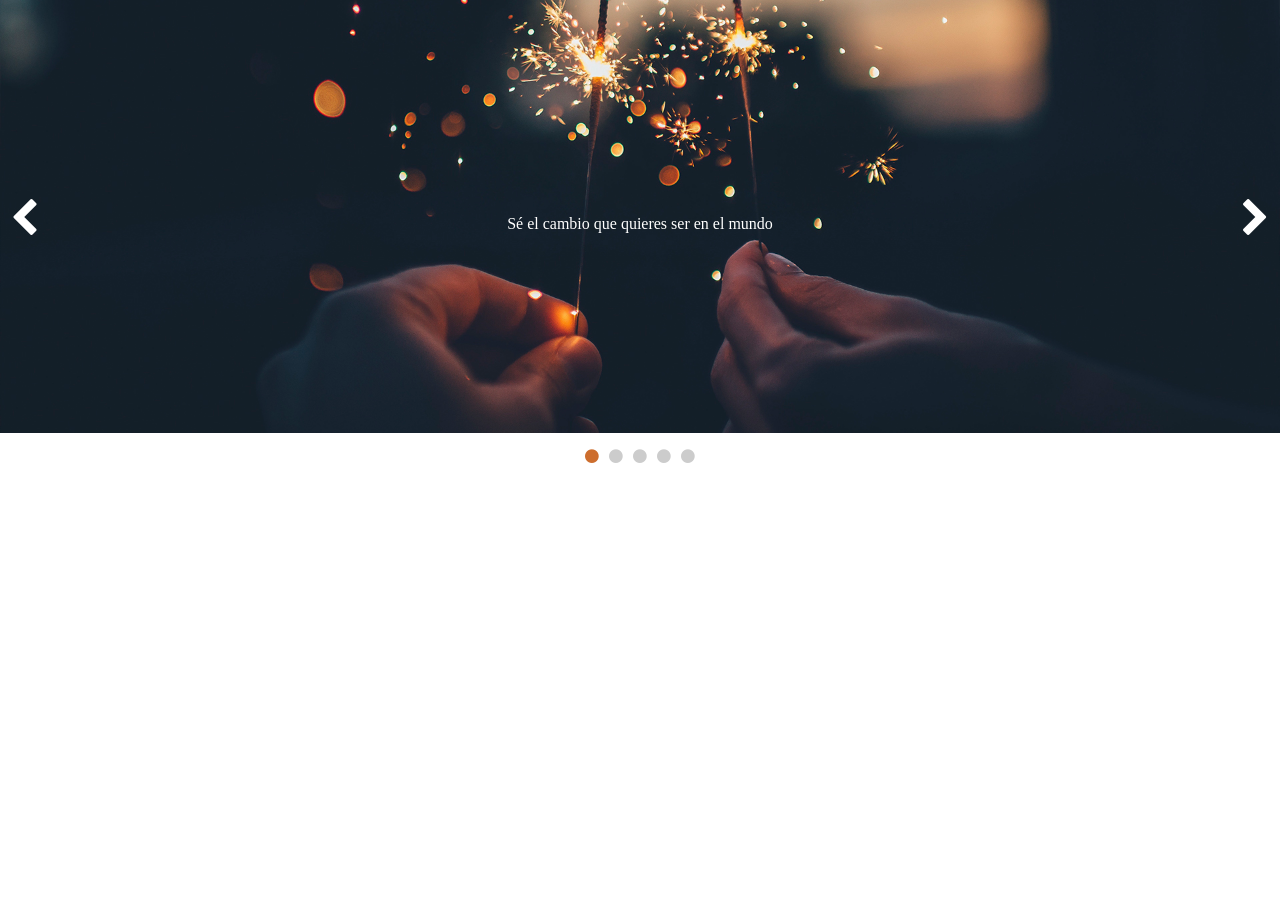
<file: index2.html>
<!DOCTYPE html PUBLIC "-//W3C//DTD XHTML 1.0 Transitional//EN" "http://www.w3.org/TR/xhtml1/DTD/xhtml1-transitional.dtd">
<html xmlns="http://www.w3.org/1999/xhtml">
<head>
<meta http-equiv="Content-Type" content="text/html; charset=utf-8" />
<title>Carrusel de imagenes</title>
<link rel="stylesheet" href="css2/estilos.css" />
<link rel="stylesheet" href="css2/font-awesome.css" />
<script src="js2/jquery-4.0.0.min.js"></script>
<script src="js2/main.js"></script>
</head>

<body>
	<div class="vercarrusel">
    	<ul class="carrusel">
        	<li><img src="imagenes2/1.jpg.jpeg" />
            <section class="texto">
            <p>Sé el cambio que quieres ser en el mundo
</p> 
            </section>
            </li>
            <li>
            	<img src="imagenes2/2.jpg.jpeg" />
                <section class="texto">
                	<p>El cambio es ley de vida. Cualquiera que sólo mire al pasado o al presente, se perderá el futuro</p>
                </section>
            </li>
             <li>
            	<img src="imagenes2/3.jpg.jpeg" />
                <section class="texto">
                	<p>El destino mezcla las cartas, y nosostros las jugamos</p>
                </section>
            </li>
             <li>
            	<img src="imagenes2/4.jpg.jpeg" />
                <section class="texto">
                	<p>Deberiamos usar el pasado como tranpolín y no como sofá</p>
                </section>
            </li>
            <li>
            	<img src="imagenes2/5.jpg" />
                <section class="texto">
                	<p>El éxito consiste en ir de fracaso ene fracaso sin perder el entusiasmo</p>
                </section>
            </li>
        </ul>
        <ol class="paginacion">
       		
        </ol>
        <div class="izq">
        <span class="fa fa-chevron-left"></span>
        </div>
        <div class="derecha">
        	<span class="fa fa-chevron-right"></span>
          </div>
    </div>
</body>
</html>
</file>
<file: css2/estilos.css>
/* CSS Document */
*{
	margin:0;
	padding:0;
	box-sizing:border-box;
	-webkit-box-sizing:border-box;
	-moz-box-sizing:border-box;
}
ol,ul
{
	list-style:none;
}
body
{
	font-family:"Comic Sans MS", cursive;
}

.vercarrusel
{
	width:100%;
	position:relative;
}

.carrusel ol,ul
{
	width:100%;
}
.carrusel li img
{
	width:100%;
}
.carrusel .texto
{
	position:absolute;
}
.paginacion
{
	position:absolute;
}
.izq, .derecha
{
	position:absolute;
}
.carrusel .texto
{
	position:absolute;
	width:100%;
	height:100%;
	top:0;
	left:0;
	padding:15px 50px;
	
	display:flex;
	flex-direction:column;
	justify-content:center;
	align-items:center;
	
	text-align:center;
	color:#FFF;
	z-index:1;
}
.carrusel .texto p
{
	margin-top:10px;
	font-style:20;
}
.paginacion
{
	position:absolute;
	top:102%;
	width:100%;
	
	display:flex;
	justify-content:center;
}
.paginacion li
{
	font-style:20px;
	margin:2px 5px;
	color:#CCC;
	cursor:pointer;
}
.izq, .derecha
{
	position:absolute;
	top:0;
	height:100%;
	
	display:flex;
	align-items:center;
	color:#FFF;
	font-size:40px;
	cursor:pointer;
	z-index:2;
	
}
.izq
{
	left:10px;
}
.derecha
{
	right:10px;
}
</file>
